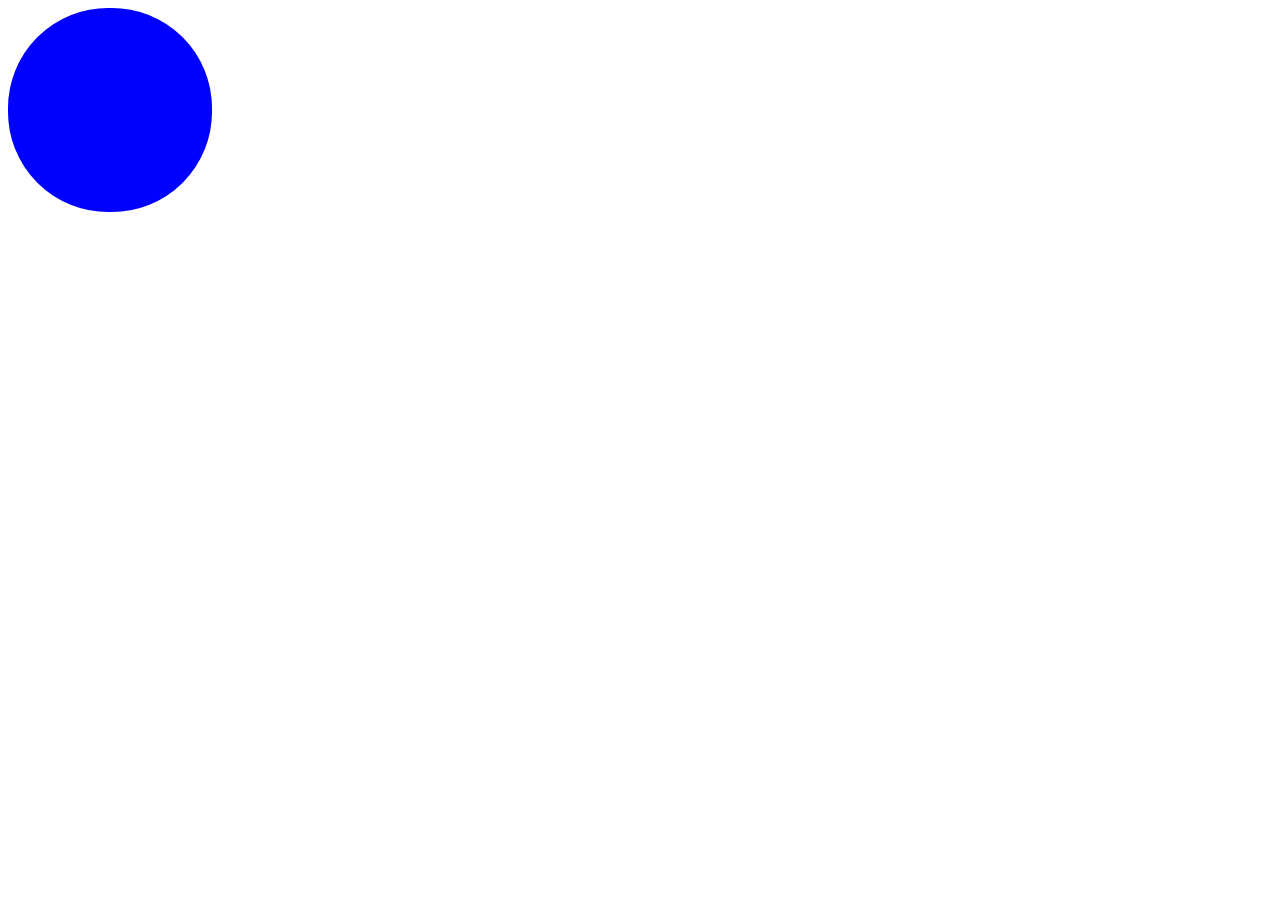
<file: index.html>
<!DOCTYPE html>
<html lang="en">
<head>
    <meta charset="UTF-8">
    <meta name="viewport" content="width=device-width, initial-scale=1.0">
    <title>Document</title>
    <style>
        .circle{
            /* background:aqua 0deg 90deg, cyan 90deg 270deg, aqua 270deg 360deg; */
            background-color: blue;
            border: 2px solid blue;
            border-radius: 100px;
            height: 200px;
            width: 200px;
            animation: shade 1s ease-in-out ease-in forwards;
        }
        @keyframes shade{
            10%{background-color: aqua;}
            30%{background-color: rgb(101, 203, 203);}
            50%{background-color: rgb(88, 146, 146);}
            70%{background-color: rgb(148, 170, 170);}
            100%{background-color: rgb(126, 155, 155);}
        }
    </style>
</head>
<body>
    <div class="circle">

    </div>
</body>
</html>
</file>
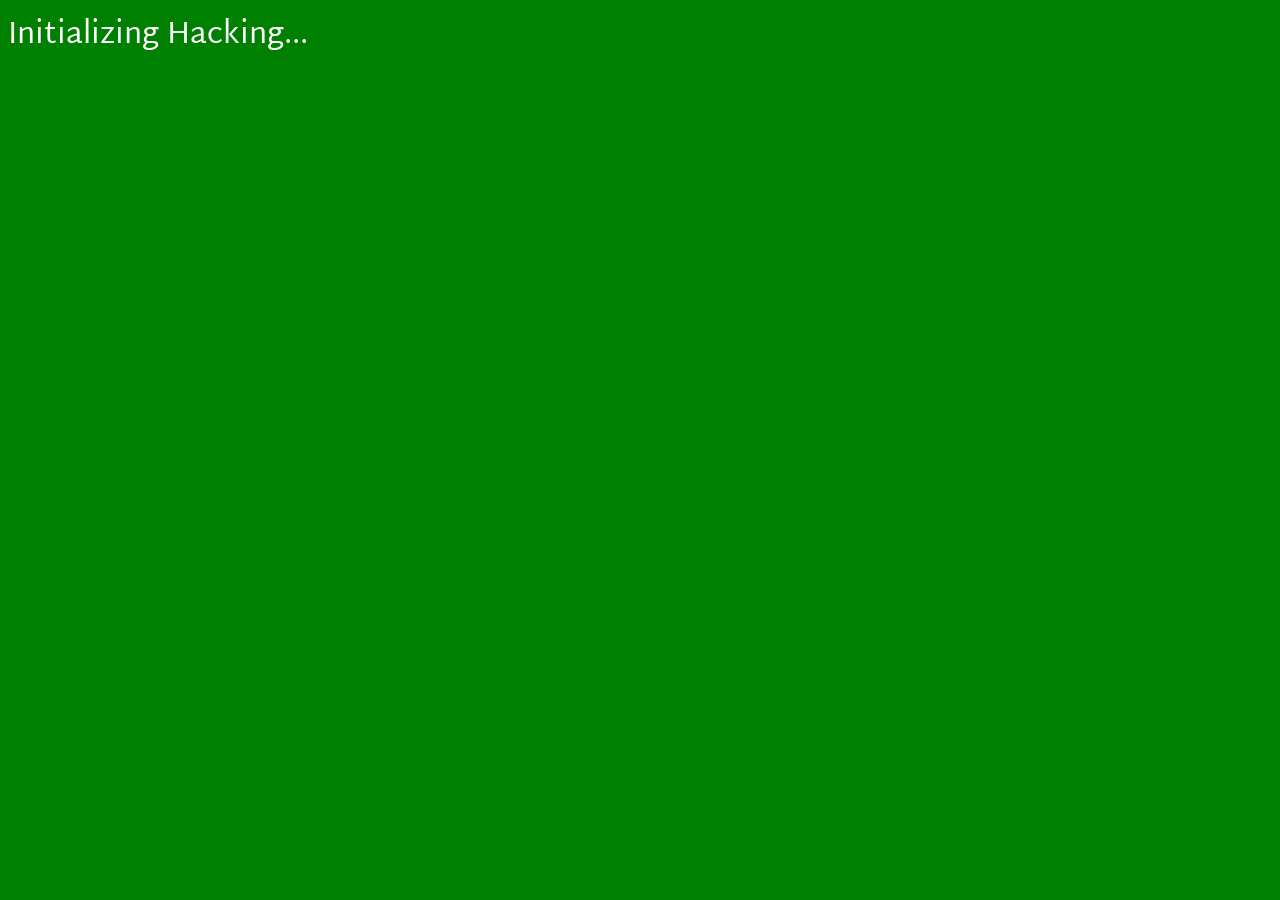
<file: 11111111144444444444444.html>
<!DOCTYPE html>
<html lang="en">

<head>
    <meta charset="UTF-8">
    <meta name="viewport" content="width=device-width, initial-scale=1.0">
    <title>Document</title>
    <style>
        @import url('https://fonts.googleapis.com/css2?family=Martel+Sans:wght@600&family=Noto+Sans:ital,wght@0,200;0,300;0,400;0,500;1,100;1,200;1,300;1,400&family=Poppins:wght@300;400;700&display=swap');

        body {
            background-color: green;
            color: white;
            font-family: 'Martel Sans', sans-serif;
            font-size: 30px;
        }
    </style>
</head>

<body>
    <!-- Create a hacking simulator which has green background and it shows these messages with random delay of 1 to 7 seconds 
    
    Initializing Hacking...
    Reading your Files...
    Password files Detected...
    Sending all passwords and personal files to server...
    Cleaning up...

    The three dots must blink so that it looks like a real terminal
    -->
    <div>Initializing Hacking...</div>
    <script>
        const addItem = async (item) => {
            await randomDelay();
            let div = document.createElement("div");
            div.innerHTML = item;
            document.body.append(div)
        }
        const randomDelay = () => {
            return new Promise ((resove, reject) => {
               timeout = 1 + 6 * Math.random();
                    setTimeout(() => {
                        redolve()
                    }, timeout * 1000);
                })
        }

        async function main() {

            let t = setInterval(() => {
                let last = document.body.getElementsByTagName("div");
                last = last[last.length - 1]
                if (last.innerHTML.endswith("...")){
                    last.innerHTML = last.innerHTML.slice(0, last.innerHTML.length - 3)
                }
                else {
                    last.innerHTML = last.innerHTML + "."
                }
            }, 100);
            let text = ["Initialized Hacking now reading your data",
                "Reading your Files",
                "Password files Detected",
                "Sending all passwords and personal files to server",
                "Cleaning up"]

            for (const item of text) {
                await addItem(item)
            }
            await randomDelay()
            clearInterval(t)
        }
        main()
    </script>
</body>

</html>
</file>
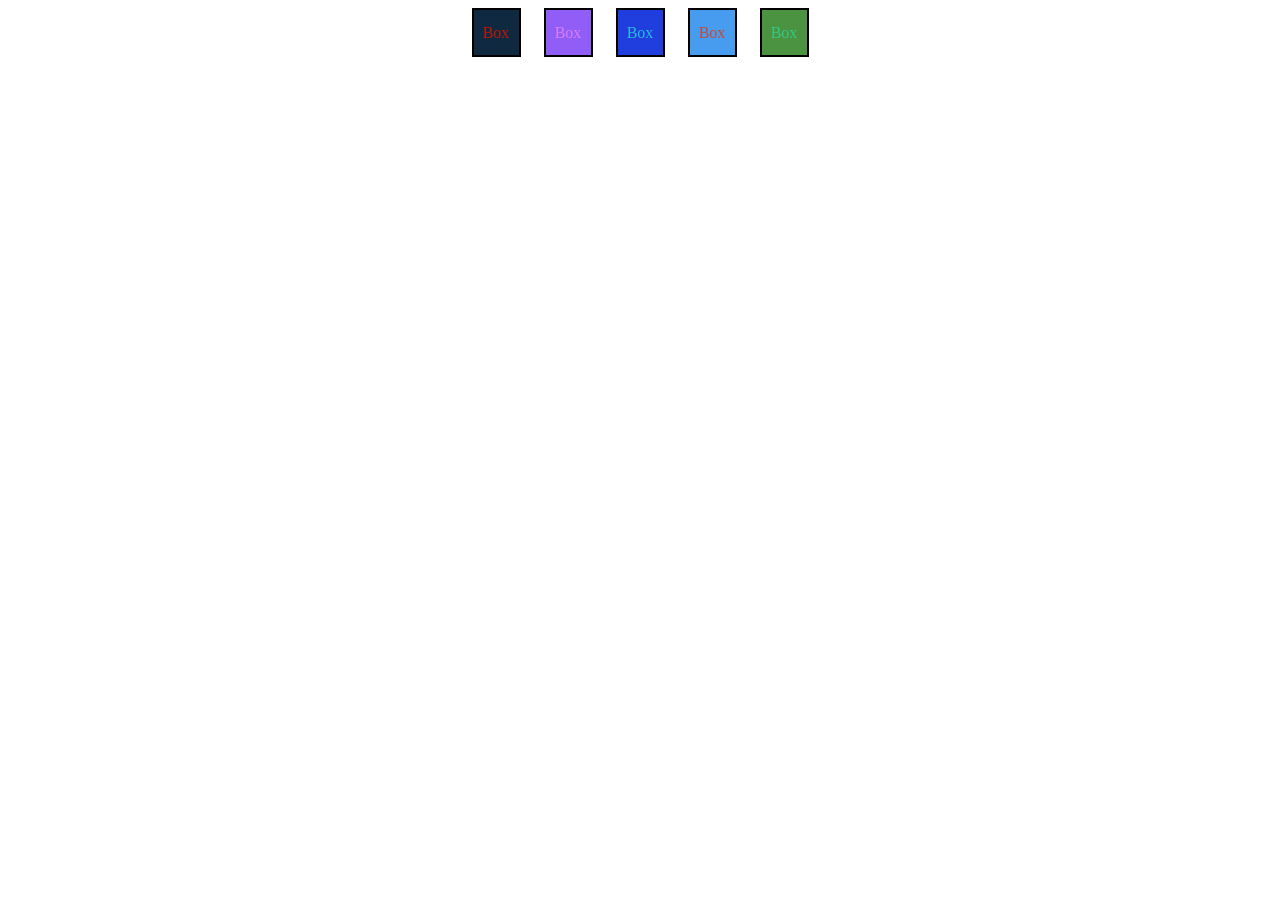
<file: exe11.html>
<!DOCTYPE html>
<html lang="en">

<head>
    <meta charset="UTF-8">
    <meta name="viewport" content="width=device-width, initial-scale=1.0">
    <title>Document</title>
    <style>
        .container {
            display: flex;
            justify-content: center;
            align-items: center;
            gap: 23px;
        }

        .box {
            display: flex;
            justify-content: center;
            align-items: center;
            height: 45px;
            width: 45px;
            border: 2px solid black;
        }
    </style>
</head>

<body>
    <!-- 
        Given 5 boxes, Assign a random color and a random background to each box using DOM concepts
     -->
    <div class="container">
        <div class="box">Box</div>
        <div class="box">Box</div>
        <div class="box">Box</div>
        <div class="box">Box</div>
        <div class="box">Box</div>
    </div>
    <script>
        // document.body.firstElementChild.children[0].style.color="red"
        // document.body.firstElementChild.children[0].style.backgroundColor="green"
        // document.body.firstElementChild.children[1].style.color="blue"
        // document.body.firstElementChild.children[1].style.backgroundColor="aqua"
        // document.body.firstElementChild.children[2].style.color="aquamarine"
        // document.body.firstElementChild.children[2].style.backgroundColor="purple"
        // document.body.firstElementChild.children[3].style.color="maroon"
        // document.body.firstElementChild.children[3].style.backgroundColor="black"
        // document.body.firstElementChild.children[4].style.color="white"
        // document.body.firstElementChild.children[4].style.backgroundColor="grey"
        console.log("Script.js initializing")
        // let boxes = document.getElementsByClassName("box")
        let boxes = document.querySelector(".container").children


        function getRandomColor() {
            let val1 = Math.ceil(0 + Math.random() * 255);
            let val2 = Math.ceil(0 + Math.random() * 255);
            let val3 = Math.ceil(0 + Math.random() * 255);
            return `rgb(${val1}, ${val2}, ${val3})`
        }
        Array.from(boxes).forEach(e => {
            e.style.backgroundColor = getRandomColor()
            e.style.color = getRandomColor()
        })
    </script>
</body>

</html>
</file>
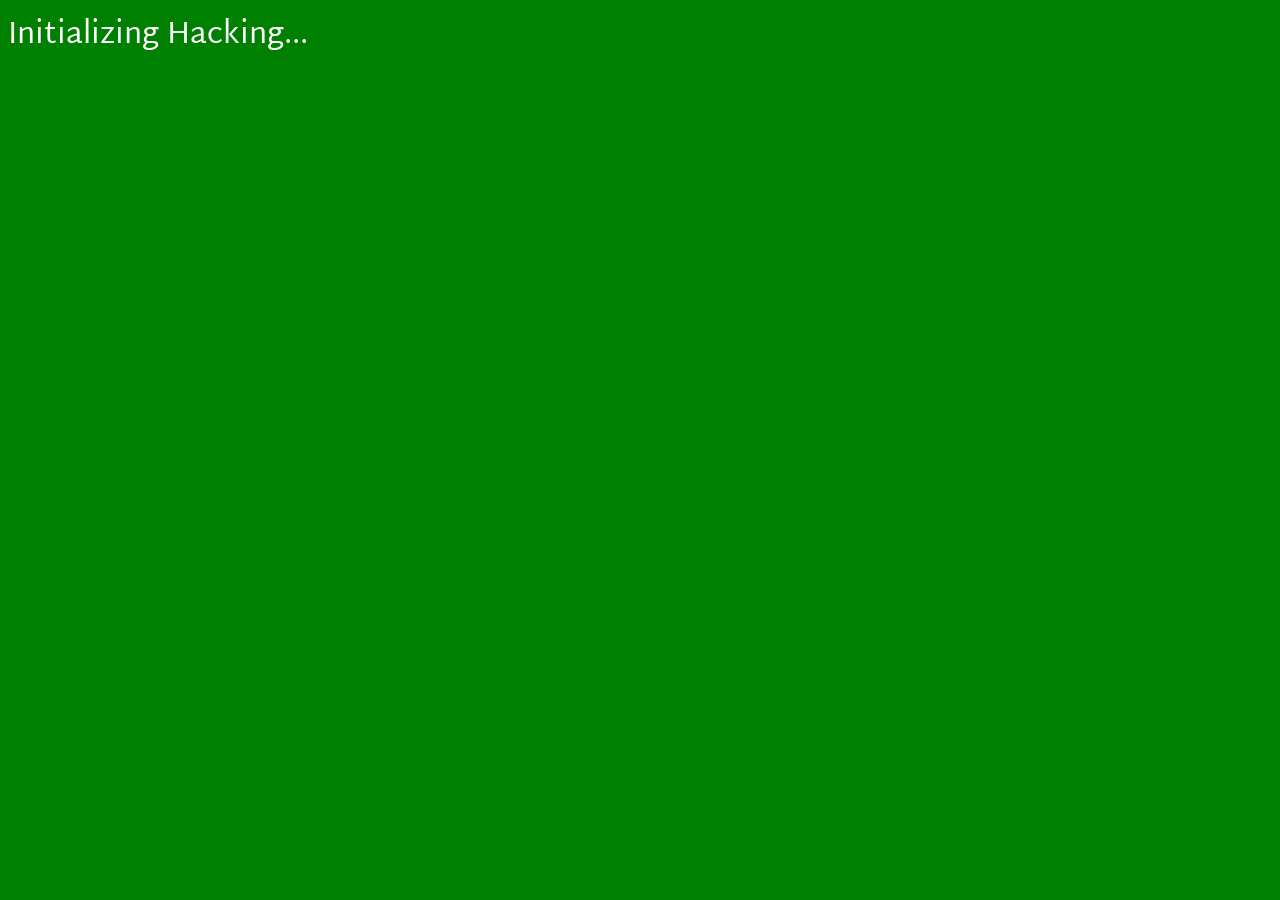
<file: exe14.html>
<!DOCTYPE html>
<html lang="en">

<head>
    <meta charset="UTF-8">
    <meta name="viewport" content="width=device-width, initial-scale=1.0">
    <title>Document</title>
    <style>
        @import url('https://fonts.googleapis.com/css2?family=Martel+Sans:wght@600&family=Noto+Sans:ital,wght@0,200;0,300;0,400;0,500;1,100;1,200;1,300;1,400&family=Poppins:wght@300;400;700&display=swap');

        body {
            background-color: green;
            color: white;
            font-family: 'Martel Sans', sans-serif;
            font-size: 30px;
        }
    </style>
</head>

<body>
    <!-- Create a hacking simulator which has green background and it shows these messages with random delay of 1 to 7 seconds 
    
    Initializing Hacking...
    Reading your Files...
    Password files Detected...
    Sending all passwords and personal files to server...
    Cleaning up...

    The three dots must blink so that it looks like a real terminal
    -->
    <div>Initializing Hacking...</div>
    <script>
        const addItem = async (item) => {
            await randomDelay();
            let div = document.createElement("div");
            div.innerHTML = item;
            document.body.append(div)
        }
        const randomDelay = () => {
            return new Promise ((resolve, reject) => {
               let timeout = 1 + 6 * Math.random();
                    setTimeout(() => {
                        redolve()
                    }, timeout * 1000);
                })
        }

        async function main() {

            let t = setInterval(() => {
                let last = document.body.getElementsByTagName("div");
                last = last[last.length - 1]
                if (last.innerHTML.endswith("...")){
                    last.innerHTML = last.innerHTML.slice(0, last.innerHTML.length - 3)
                }
                else {
                    last.innerHTML = last.innerHTML + "."
                }
            }, 100);
            let text = ["Initialized Hacking now reading your data",
                "Reading your Files",
                "Password files Detected",
                "Sending all passwords and personal files to server",
                "Cleaning up"]

            for (const item of text) {
                await addItem(item)
            }
            await randomDelay()
            clearInterval(t)
        }
        main()
    </script>
</body>

</html>
</file>
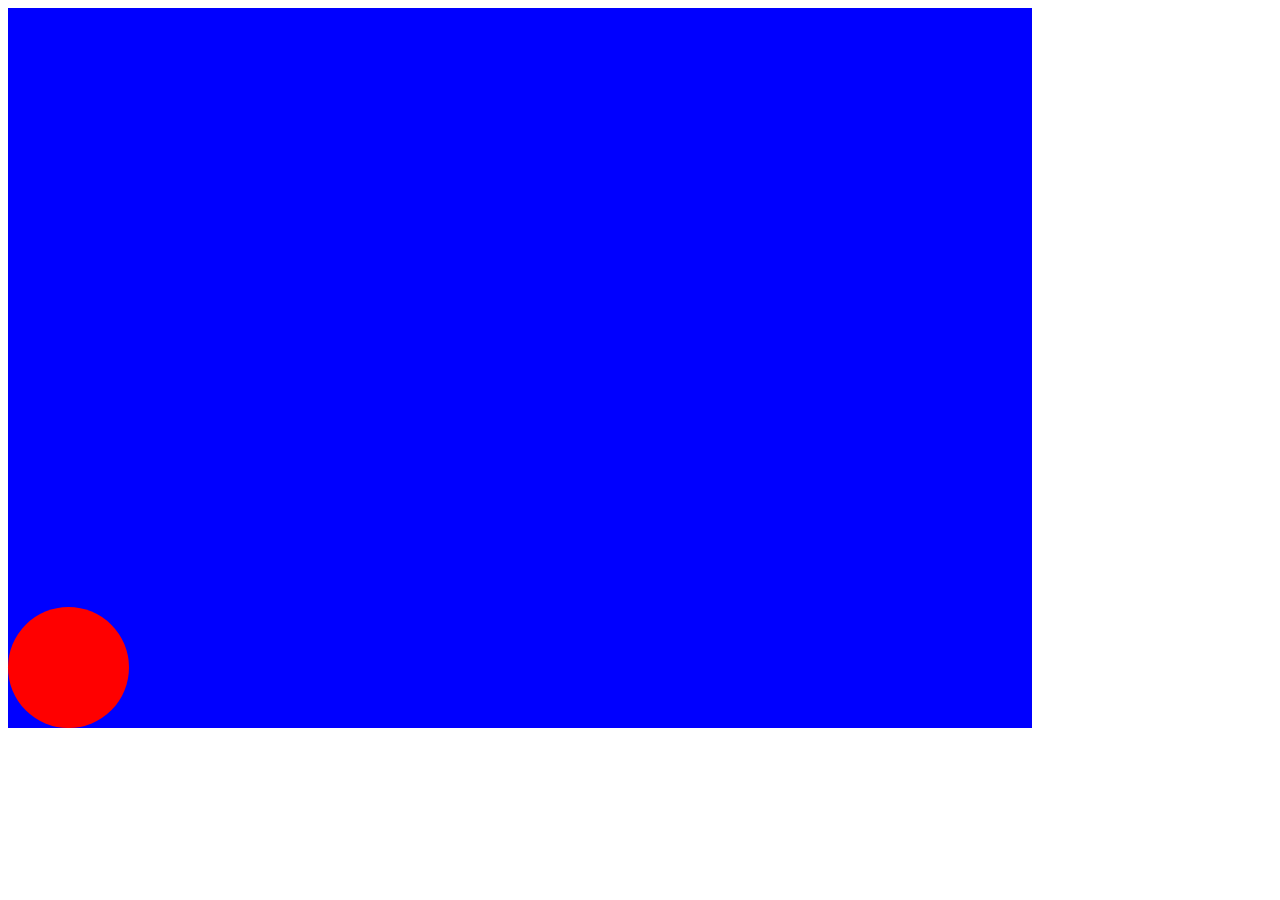
<file: exe8.html>
<!DOCTYPE html>
<html lang="en">

<head>
    <meta charset="UTF-8">
    <meta name="viewport" content="width=device-width, initial-scale=1.0">
    <title>Document</title>
    <style>
        .box {
            height: 121px;
            width: 121px;
            background-color: red;
            border-radius: 70px;
            position: absolute;
            bottom: 0;
            left: 0;
           animation: anix 3s linear infinite ,aniy 1s ease-out infinite alternate;
        }

        .container {
            position: relative;
            height: 80vh;
            width: 80vw;
            background-color: blue;
        }

        @keyframes anix {
            from {
                left: 0;
            }

            to {
                left: 100%;
            }
        }

        @keyframes aniy {
            from {
                bottom: 0;
            }

            to {
                bottom: 100%;
            }
        }

        /* 0% {
                transform: translatex(0px);
                transform: translatey(0px);
            }

            10% {
                transform: translatex(20px);
            }

            30% {
                transform: translatex(40px);
            }

            50% {
                transform: translatex(60px);
            }

            70% {
                transform: translatex(80px);
            }

            90% {
                transform: translatex(100px);
            } */
        /*100% {
                transform: translatey(-230px);
            }*/
        /* 20% {
                transform: translatey(-46px);
            }

            40% {
                transform: translatey(-92px);
            }

            60% {
                transform: translatey(-138px);
            }

            80% {
                transform: translatey(-184px);
            }

            100% {
                transform: translatey(-230px);
            } */
    </style>
</head>

<body>
    <div class="container">

        <div class="box">
        </div>
    </div>
    <!-- 
   
     -->
</body>

</html>
</file>
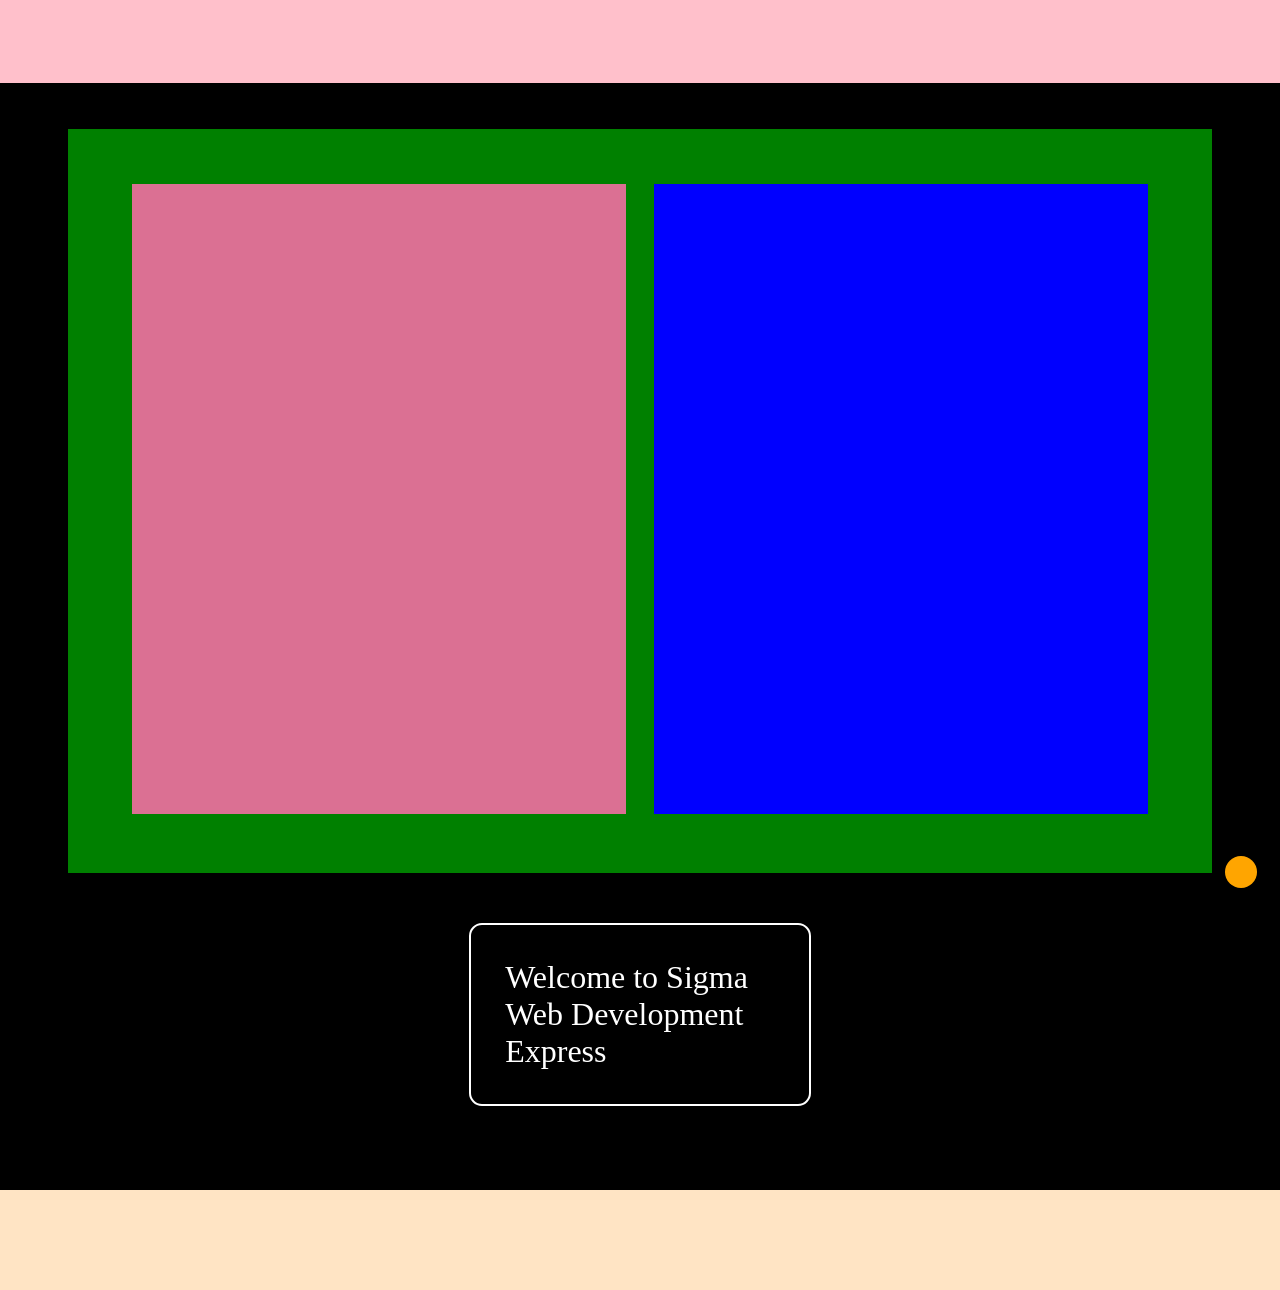
<file: exercise5.html>
<!DOCTYPE html>
<html lang="en">

<head>
    <meta charset="UTF-8">
    <meta name="viewport" content="width=device-width, initial-scale=1.0">
    <title>Layout</title>
    <style>
        * {
            margin: 0;
            padding: 0;
        }

        header {
            position: sticky;
            top: 0;
        }

        nav {
            background-color: pink;
            height: 83px;
        }

        main {
            background-color: black;
            color: white;
            padding: 34px;
        }

        .container {
            background-color: green;
            margin: 12px 34px;
            padding: 55px 23px;
            text-align: center;
        }

        .box1 {
            background-color: palevioletred;
            height: 70vh;
            width: 45%;
            display: inline-block;
            margin: 0 12px;
        }

        .box2 {
            background-color: blue;
            height: 70vh;
            width: 45%;
            display: inline-block;
            margin: 0 12px;
        }

        .text-box {
            padding: 34px;
            border: 2px solid white;
            margin: 50px 34vw;
            font-size: 2em;
            border-radius: 13px;

        }

        .orange-box {
            height: 32px;
            width: 32px;
            background: orange;
            position: fixed;
            bottom: 12px;
            right: 23px;
            border-radius: 60px;
        }

        footer {
            height: 100px;
            background-color: bisque;
        }
    </style>
</head>

<body>
    <header>
        <nav>

        </nav>
    </header>

    <main>
        <div class="container">
            <div class="box1"></div>
            <div class="box2"></div>
        </div>

        <div class="text-box">
            <p>Welcome to Sigma Web Development Express</p>
        </div>

        <div class="orange-box">

        </div>
    </main>

    <footer>

    </footer>
</body>

</html>
</file>
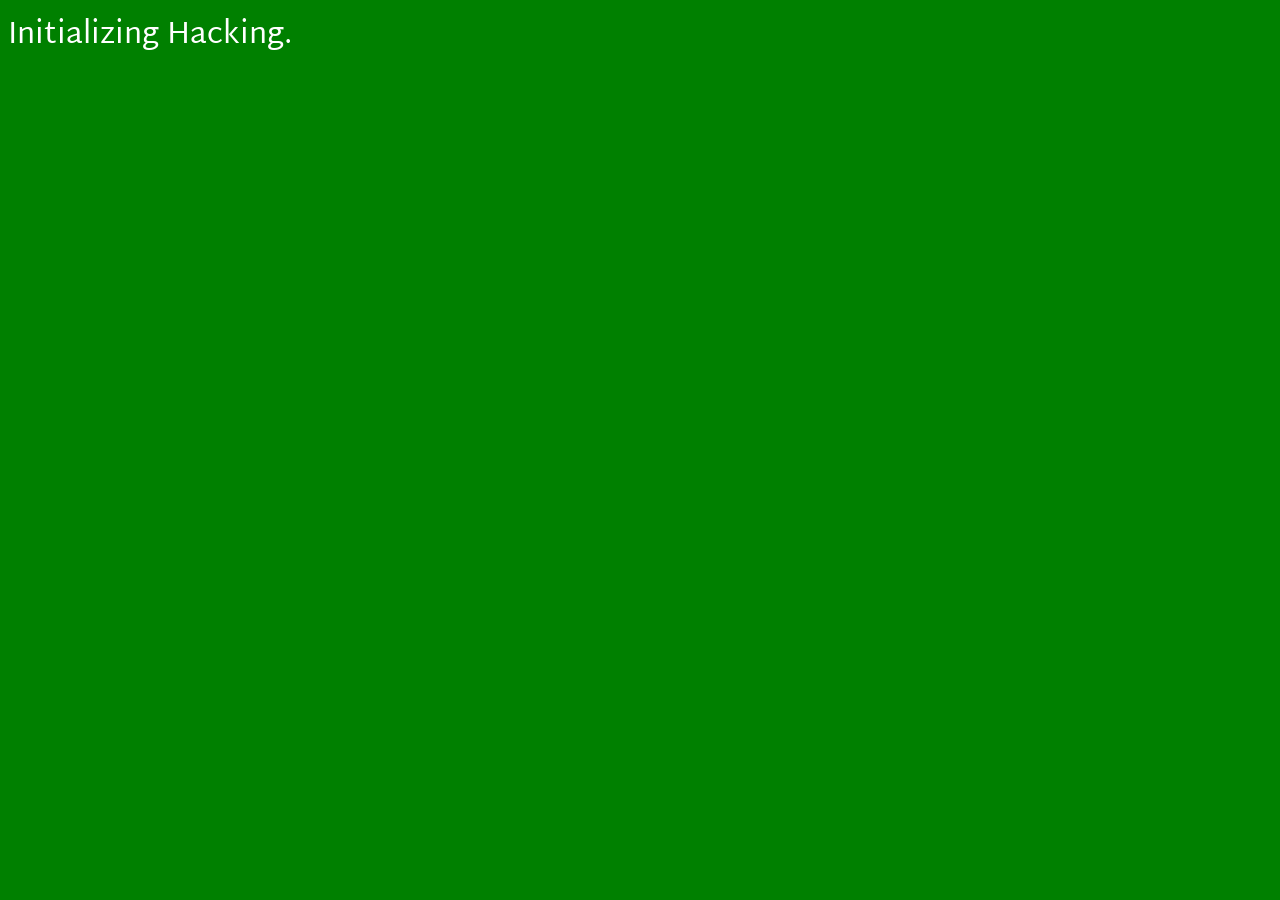
<file: ruf.html>
<!DOCTYPE html>
<html lang="en">

<head>
    <meta charset="UTF-8">
    <meta name="viewport" content="width=device-width, initial-scale=1.0">
    <title>Document</title>
    <style>
        @import url('https://fonts.googleapis.com/css2?family=Martel+Sans:wght@600&family=Noto+Sans:ital,wght@0,200;0,300;0,400;0,500;1,100;1,200;1,300;1,400&family=Poppins:wght@300;400;700&display=swap');

        body {
            background-color: green;
            color: white;
            font-family: 'Martel Sans', sans-serif;
            font-size: 30px;
        }
    </style>
</head>

<body>
    <!-- Create a hacking simulator which has green background and it shows these messages with random delay of 1 to 7 seconds 
    
    Initializing Hacking...
    Reading your Files...
    Password files Detected...
    Sending all passwords and personal files to server...
    Cleaning up...

    The three dots must blink so that it looks like a real terminal
    -->
    <div>Initializing Hacking...</div>
    <script>
        const addItem = async (item) => {
            await randomDelay();
            let div = document.createElement("div");
            div.innerHTML = item;
            document.body.append(div)
        }
        const randomDelay = () => {
            return new Promise ((resolve, reject) => {
               let timeout = 1 + 6 * Math.random();
                    setTimeout(() => {
                        resolve()
                    }, timeout * 1000);
                })
        }

        async function main() {

            let t = setInterval(() => {
                let last = document.body.getElementsByTagName("div");
                last = last[last.length - 1]
                if (last.innerHTML.endsWith("...")){
                    last.innerHTML = last.innerHTML.slice(0, last.innerHTML.length - 3)
                }
                else {
                    last.innerHTML = last.innerHTML + "."
                }
            }, 100);
            let text = ["Initialized Hacking now reading your data",
                "Reading your Files",
                "Password files Detected",
                "Sending all passwords and personal files to server",
                "Cleaning up"]

            for (const item of text) {
                await addItem(item)
            }
            await randomDelay()
            clearInterval(t)
        }
        main()
    </script>
</body>

</html>
</file>
